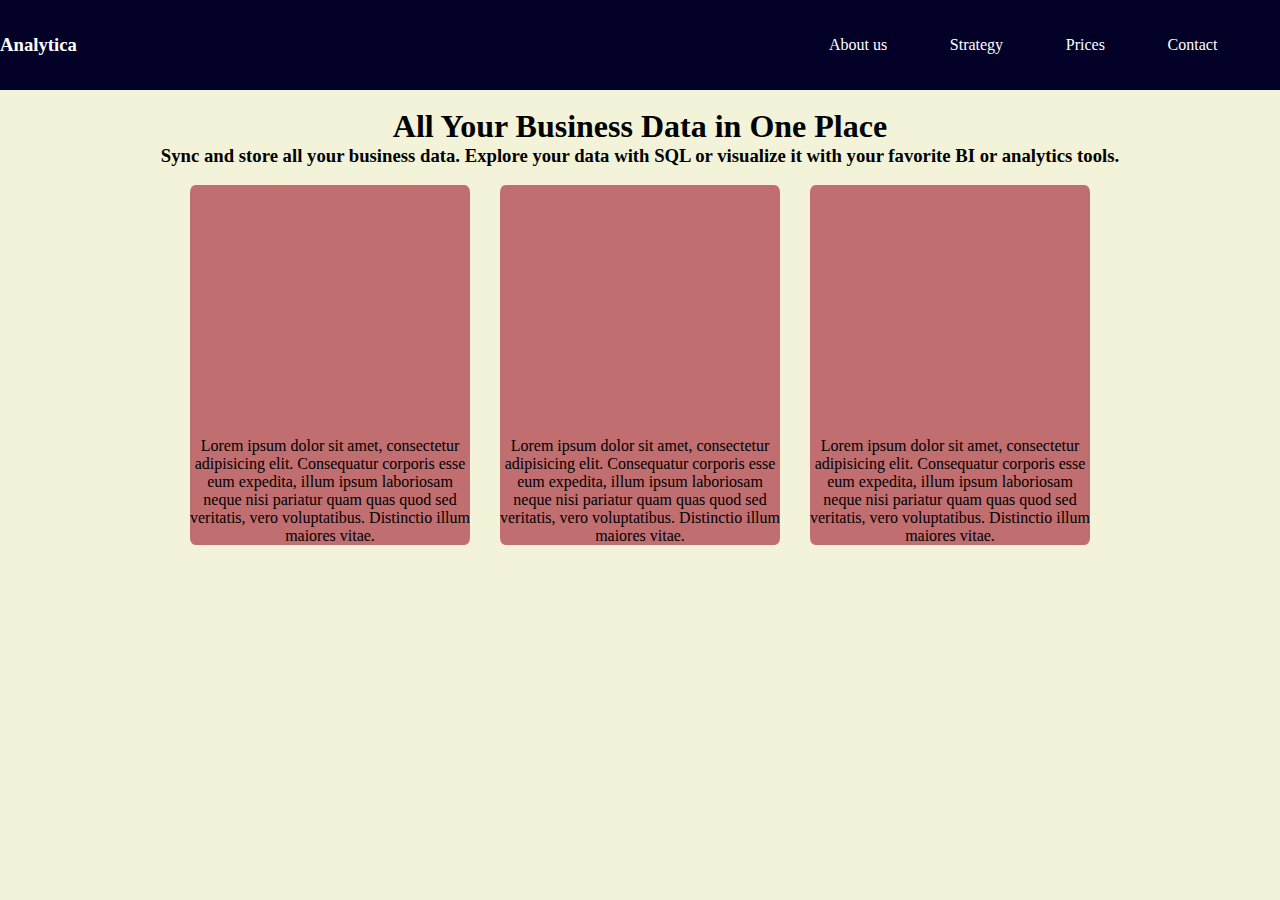
<file: deel-3-webpagina/index.html>
<!DOCTYPE html>
<html lang="en">
<head>
    <meta charset="UTF-8">
    <meta name="viewport" content="width=device-width, initial-scale=1, minimum-scale=1"/>
    <link rel="stylesheet" href="styles/styles.css">
    <title>Flexbox opdracht 3</title>

</head>
<body>

<div class="top-text">
    <header>


            <h3>Analytica</h3>


        <p>About us</p>
        <p>Strategy</p>
        <p>Prices</p>
        <p>Contact</p>

    </header>
</div>

<div class="kop-titel">
    <br>
    <h1>All Your Business Data in One Place</h1>
    <h3>Sync and store all your business data. Explore your data with SQL or visualize it with your favorite BI or
        analytics tools.</h3>
    <br>
</div>

<section>
    <div class="block">
        <p> Lorem ipsum dolor sit amet, consectetur adipisicing elit. Consequatur corporis esse eum expedita, illum
            ipsum
            laboriosam neque nisi pariatur quam quas quod sed veritatis, vero voluptatibus. Distinctio illum maiores
            vitae.
        </p>
    </div>

    <div class="block">
        <p> Lorem ipsum dolor sit amet, consectetur adipisicing elit. Consequatur corporis esse eum expedita, illum
            ipsum
            laboriosam neque nisi pariatur quam quas quod sed veritatis, vero voluptatibus. Distinctio illum maiores
            vitae.
        </p>
    </div>


    <div class="block">
        <p> Lorem ipsum dolor sit amet, consectetur adipisicing elit. Consequatur corporis esse eum expedita, illum
            ipsum
            laboriosam neque nisi pariatur quam quas quod sed veritatis, vero voluptatibus. Distinctio illum maiores
            vitae.
        </p>
    </div>

</section>

</body>
</html>
</file>
<file: deel-3-webpagina/styles/styles.css>
/*Schrijf hier jouw css*/
/*#151E3F space cadet*/
/*#030027 oxfordblue*/
/*#F2F3D9 beige*/
/*#DC9E82 buff*/
/*#C16E70 old rose*/

* {
    padding: 0;
    margin: 0;
    box-sizing: border-box
}

body {
    display: flex;
    flex-direction: column;
    background-color: #F2F3D9;
    min-height: 100vh;
    margin: 0;
}

header {

    display: flex;
    flex-direction: row;
    align-items: center;
    min-height: 10vh;
    background-color: #030027;
    color: white;


}

.kop-titel {
    text-align: center;
}

header h3 {
    display: flex;
    flex-grow: 12;
    justify-content: flex-start;

}

header p {
    flex-grow: 1;

}

section {
    display: flex;
    flex-direction: row;
    gap: 30px;
    justify-content: center;
}

.block {
    flex-direction: column;
    justify-content: flex-end;
    min-height: 40vh;
    border-radius: 2%;
    text-align: center;
    display: flex;
    background-color: #C16E70;
    max-width: 280px;
    height: 100%;
}
</file>
